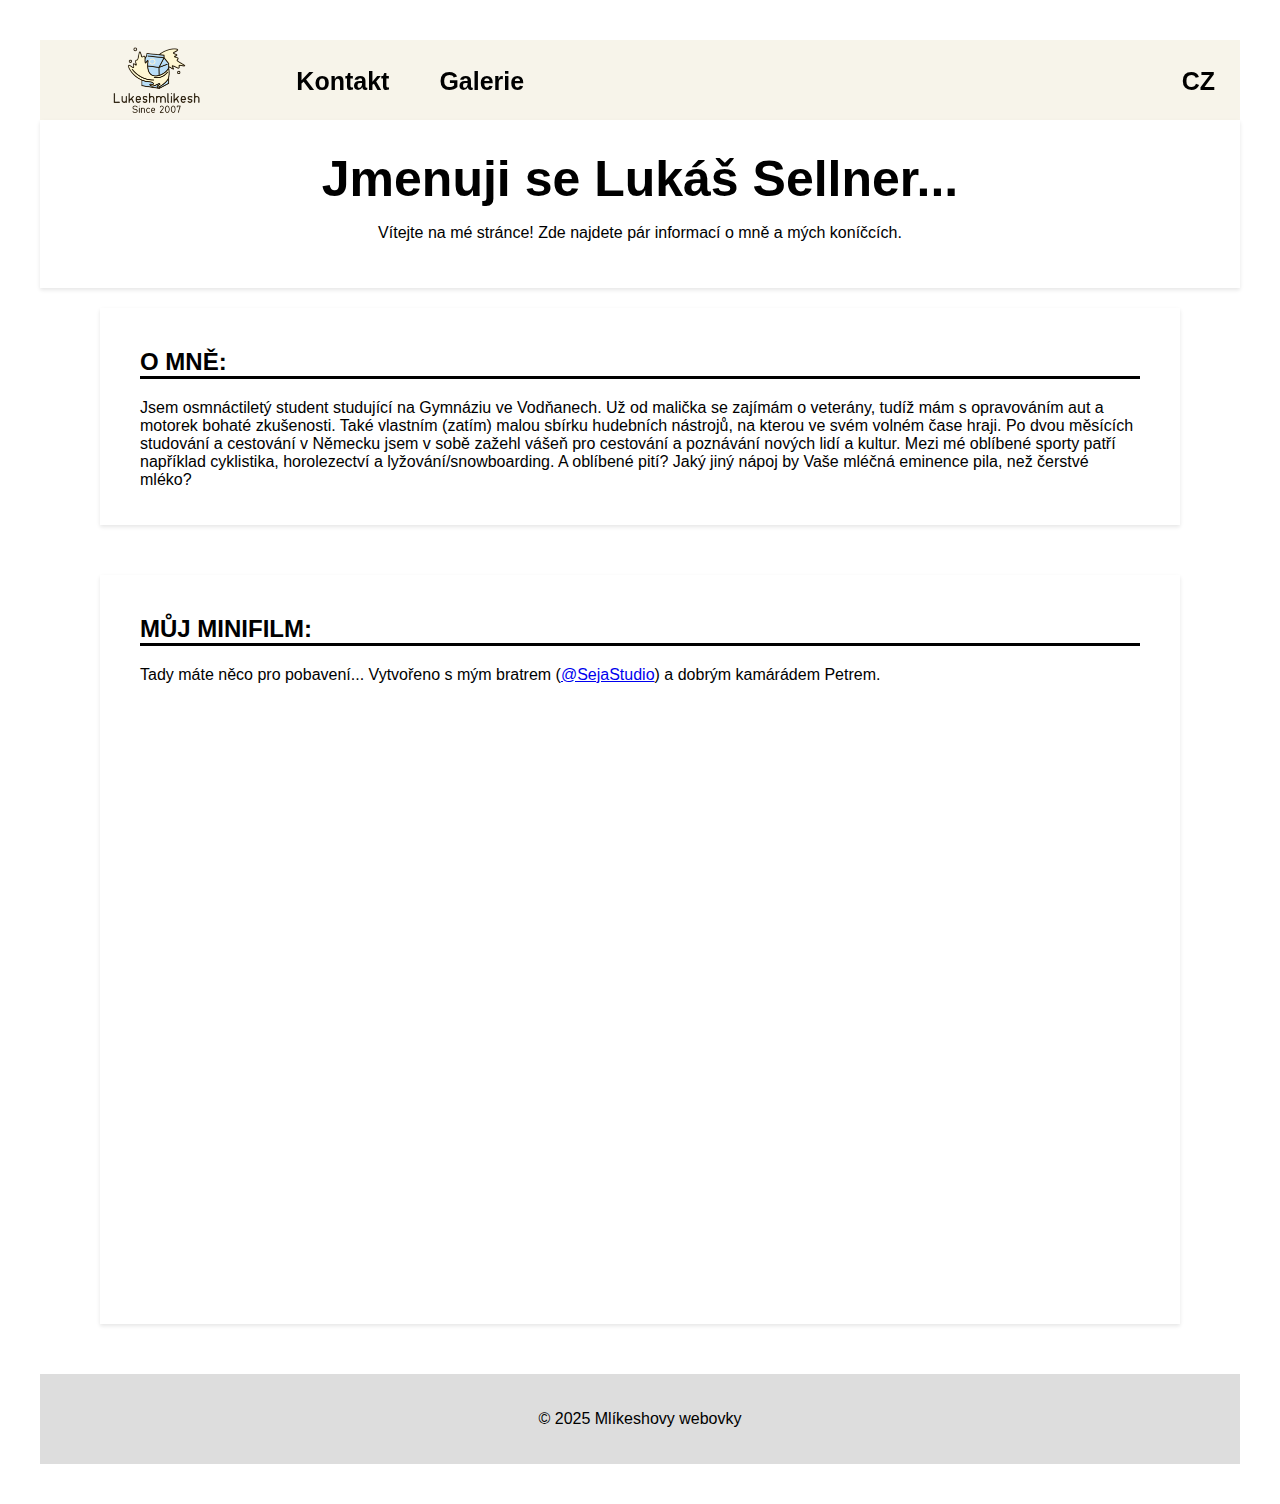
<file: index.html>
<!DOCTYPE html>
<html lang="cs">
<head>
    <meta charset="UTF-8">
    <meta name="viewport" content="width=device-width, initial-scale=1.0">
    <title>Mlíkeshovy webovky</title>
    <link rel="icon" href="logo_cast_upscaled.ico" type="image/icon">
    <link rel="stylesheet" href="styles.css">
    <link href="Html\Pictures">
    <link href="giphy.webp">
    <link href="index_en.html">
</head>
<body>
            <div class="topnav" style="height: 80px;">
                <a style="padding: 5px 70px 0px 70px; opacity: 1;" href="index.html">
                    <img style="width:auto; height: 70px;" src="logo_upscalednextlevel.png"></a>
                <a style="opacity: 1;" href="Kontakty.html">Kontakt</a>
                <a style="opacity: 1;" href="Galerie.html">Galerie</a>
                <a href="index_en.html" style="float:right; opacity: 1;">CZ</a>
              </div>

        <div class="header">
          <h1>Jmenuji se Lukáš Sellner...</h1>
          <p>Vítejte na mé stránce! Zde najdete pár informací o mně a mých koníčcích.</p>
        </div>
        
        <div>
          <div class="centercolumn">
            <div class="card">
              <h2 class="header2">O MNĚ:</h2>
              <p>Jsem osmnáctiletý student studující na Gymnáziu ve Vodňanech. Už od malička se zajímám o veterány, tudíž mám s opravováním aut a motorek bohaté zkušenosti. Také vlastním (zatím) malou sbírku hudebních nástrojů, na kterou ve svém volném čase hraji. Po dvou měsících studování a cestování v Německu jsem v sobě zažehl vášeň pro cestování a poznávání nových lidí a kultur. Mezi mé oblíbené sporty patří například cyklistika, horolezectví a lyžování/snowboarding. A oblíbené pití? Jaký jiný nápoj by Vaše  mléčná eminence pila, než čerstvé mléko?</p>
            </div>
            <div class="card">
              <h2 class="header2">MŮJ MINIFILM:</h2>
              <p>Tady máte něco pro pobavení... Vytvořeno s mým bratrem (<a target="_blank" href="https://www.youtube.com/@SejaStudio">@SejaStudio</a>) a dobrým kamárádem Petrem.</p>
              <iframe width="100%" height="600"
              src="https://www.youtube.com/embed/90v_bru7g2g?si=zfbP6hsvxawCVqrp" 
              title="YouTube video player" frameborder="0" 
              allow="accelerometer; autoplay; clipboard-write; encrypted-media; gyroscope; picture-in-picture; web-share" 
              referrerpolicy="strict-origin-when-cross-origin" allowfullscreen>
              </iframe>
            </div>
          </div>
        </div>
        
        <div class="footer">
            <p>&copy; 2025 Mlíkeshovy webovky</p>
        </div>

</body>
</html>
</file>
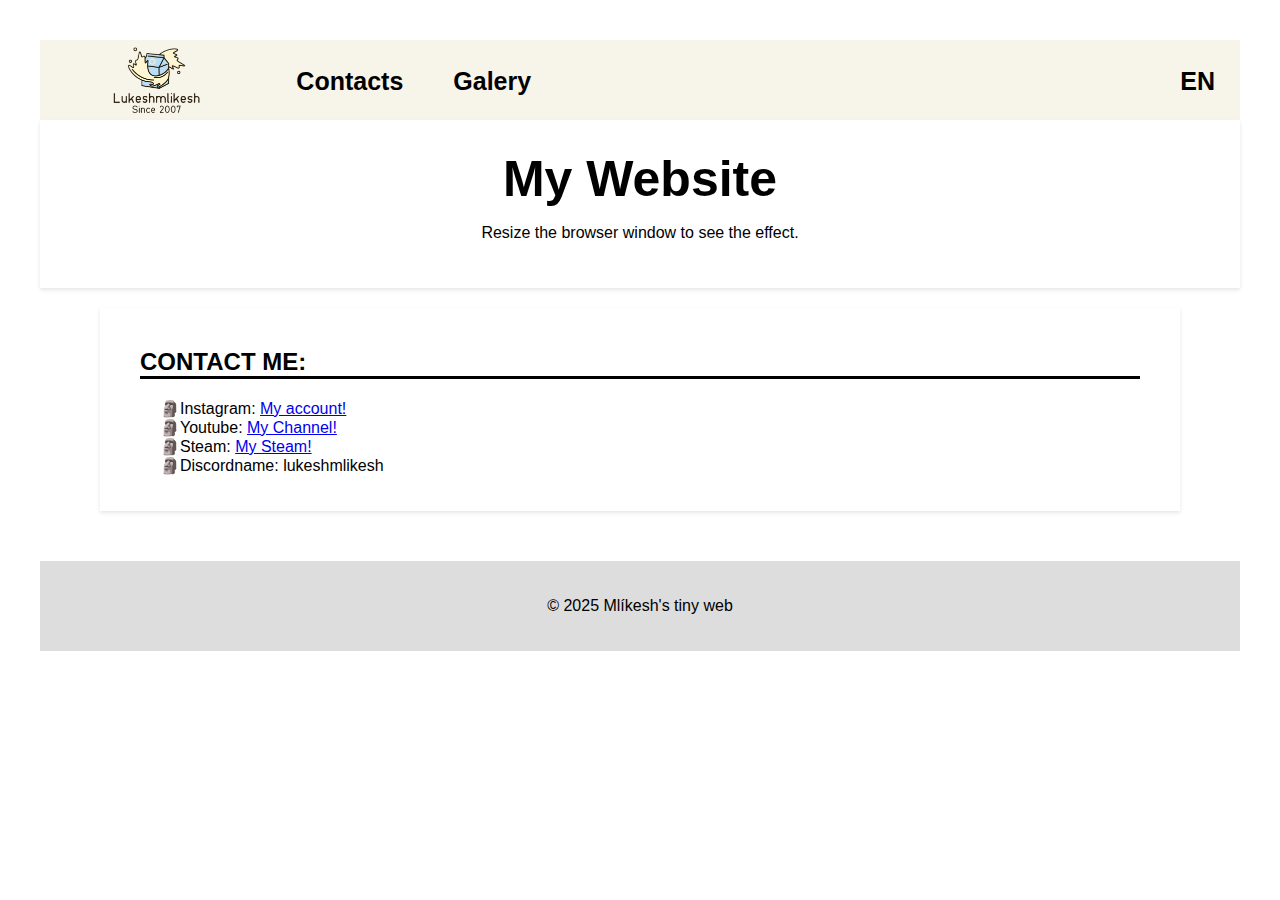
<file: Contacts.html>
<!DOCTYPE html>
<html lang="en"> 
<head>
    <meta charset="UTF-8">
    <meta name="viewport" content="width=device-width, initial-scale=1.0">
    <title>Mlíkesh's tiny web</title>
    <link rel="icon" href="logo_cast_upscaled.ico" type="image/icon">
    <link rel="stylesheet" href="styles.css">
    <link href="Html\Pictures">
    <link href="giphy.webp">
    <link href="index_en.html">

</head>
<body>
            <div class="topnav" style="height: 80px;">
                <a style="padding: 5px 70px 0px 70px; opacity: 1;" href="index_en.html">
                    <img style="width:auto; height: 70px;" src="logo_upscalednextlevel.png"></a>
                <a style="opacity: 1;" href="Contacts.html">Contacts</a>
                <a style="opacity: 1;" href="Galery.html">Galery</a>
                <a href="Kontakty.html" style="float:right; opacity: 1;">EN</a>
              </div>

        <div class="header">
          <h1>My Website</h1>
          <p>Resize the browser window to see the effect.</p>
        </div>
        
        <div>
          <div class="centercolumn">
            <div class="card">
              <h2 class="header2">CONTACT ME:</h2>
              <ul style="list-style-type: '&#128511;'">
                <li>Instagram: <a href="https://www.instagram.com/lukeshmlikesh/">  My account!</a></li>
                <li>Youtube: <a href="https://www.youtube.com/@Lukeshmlikesh">  My Channel!</a></li>
                <li>Steam: <a href="https://steamcommunity.com/profiles/76561199041345706/">    My Steam!</a></li>
                <li>Discordname: lukeshmlikesh </li>
          </div>
        </div>
        
        <div class="footer">
            <p>&copy; 2025 Mlíkesh's tiny web</p>
        </div>

</body>
</html>
</file>
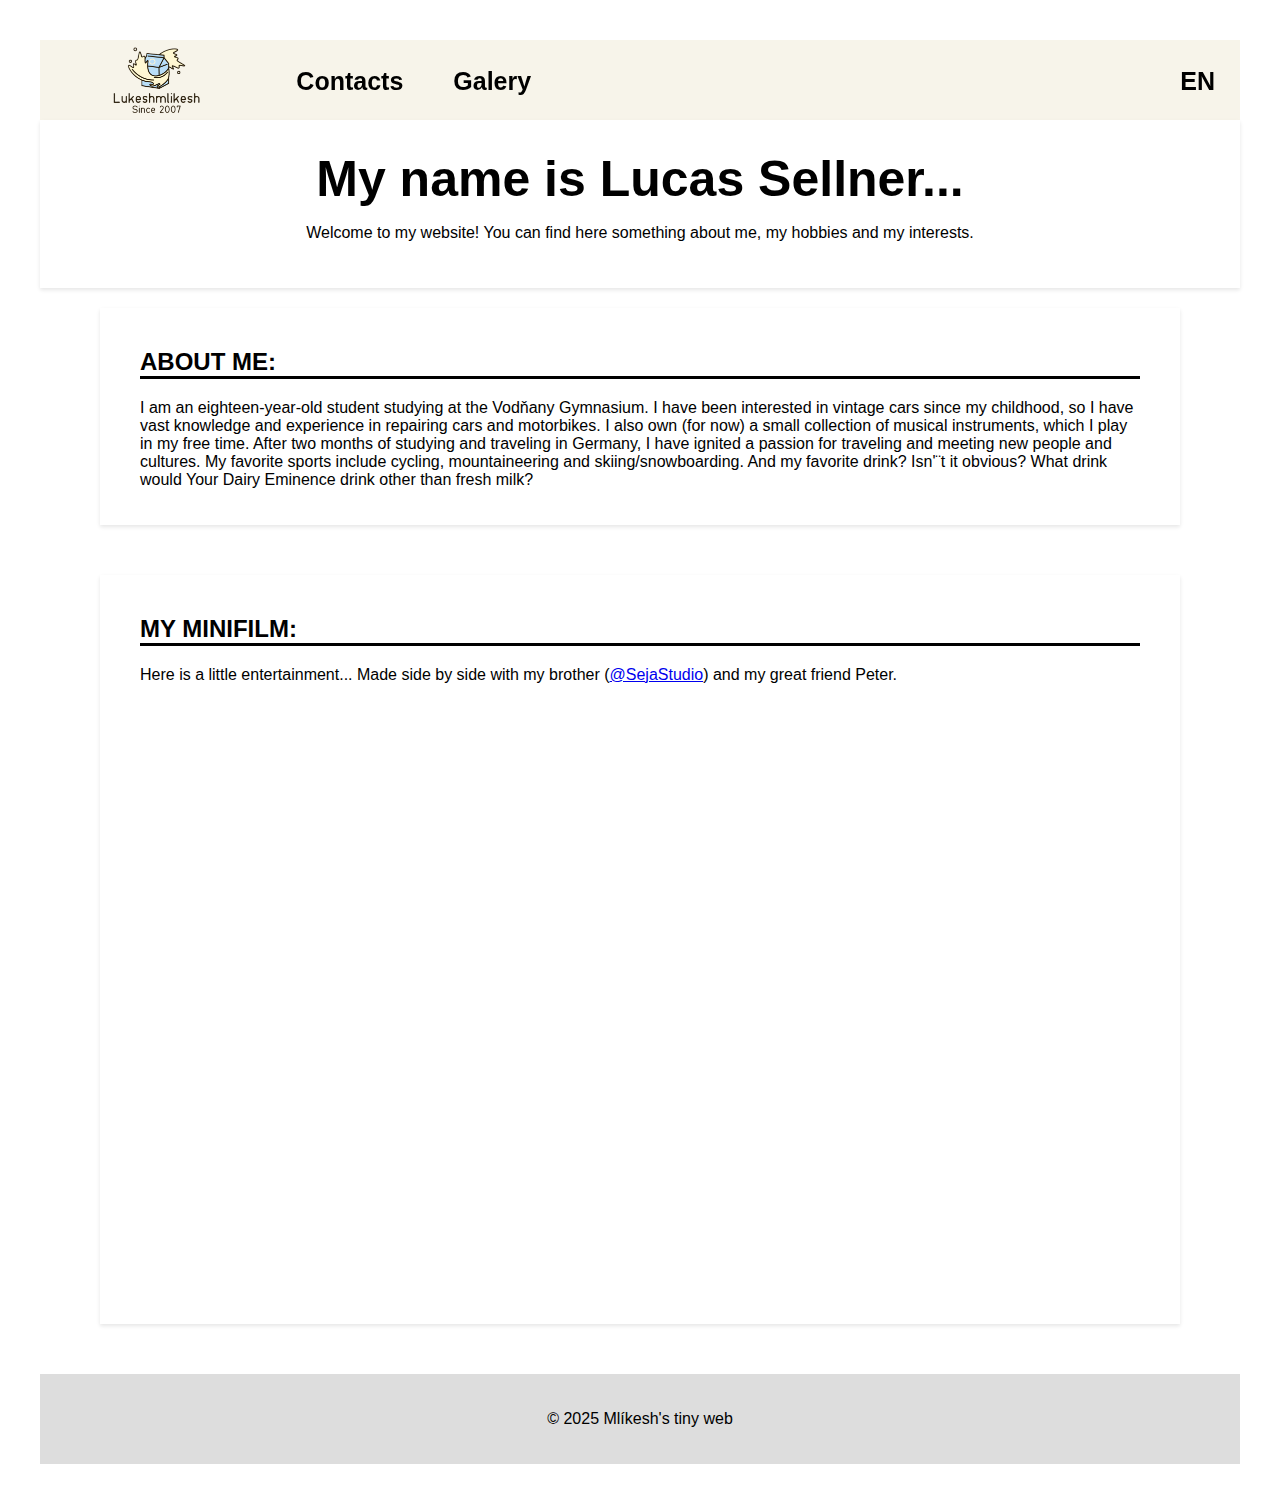
<file: index_en.html>
<!DOCTYPE html>
<html lang="en"> 
<head>
    <meta charset="UTF-8">
    <meta name="viewport" content="width=device-width, initial-scale=1.0">
    <title>Mlíkesh's tiny web</title>
    <link rel="icon" href="logo_cast_upscaled.ico" type="image/icon">
    <link rel="stylesheet" href="styles.css">
    <link href="Html\Pictures">
    <link href="giphy.webp">
    <link href="index_en.html">

</head>
<body>
  <div class="topnav" style="height: 80px;">
    <a style="padding: 5px 70px 0px 70px; opacity: 1;" href="index_en.html">
      <img style="width:auto; height: 70px;" src="logo_upscalednextlevel.png"></a>
    <a style="opacity: 1;" href="Contacts.html">Contacts</a>
    <a style="opacity: 1;" href="Galery.html">Galery</a>
    <a href="index.html" style="float:right; opacity: 1;">EN</a>
  </div>
  <div class="header">
    <h1>My name is Lucas Sellner...</h1>
    <p>Welcome to my website! You can find here something about me, my hobbies and my interests.</p>
  </div>
              
  <div>
    <div class="centercolumn">
      <div class="card">
        <h2 class="header2">ABOUT ME:</h2>
        <p>I am an eighteen-year-old student studying at the Vodňany Gymnasium. I have been interested in vintage cars since my childhood, so I have vast knowledge and experience in repairing cars and motorbikes. I also own (for now) a small collection of musical instruments, which I play in my free time. After two months of studying and traveling in Germany, I have ignited a passion for traveling and meeting new people and cultures. My favorite sports include cycling, mountaineering and skiing/snowboarding. And my favorite drink? Isn'¨t it obvious? What drink would Your Dairy Eminence drink other than fresh milk?</p>
      </div>
      <div class="card">
          <h2 class="header2">MY MINIFILM:</h2>
          <p>Here is a little entertainment... Made side by side with my brother (<a target="_blank" href="https://www.youtube.com/@SejaStudio">@SejaStudio</a>) and my great friend Peter.</p>
          <iframe width="100%" height="600"
           src="https://www.youtube.com/embed/90v_bru7g2g?si=zfbP6hsvxawCVqrp" 
            title="YouTube video player" frameborder="0" 
            allow="accelerometer; autoplay; clipboard-write; encrypted-media; gyroscope; picture-in-picture; web-share" 
            referrerpolicy="strict-origin-when-cross-origin" allowfullscreen>
          </iframe>
        </div>
      </div>
    </div>
              
        <div class="footer">
            <p>&copy; 2025 Mlíkesh's tiny web</p>
        </div>

</body>
</html>
</file>
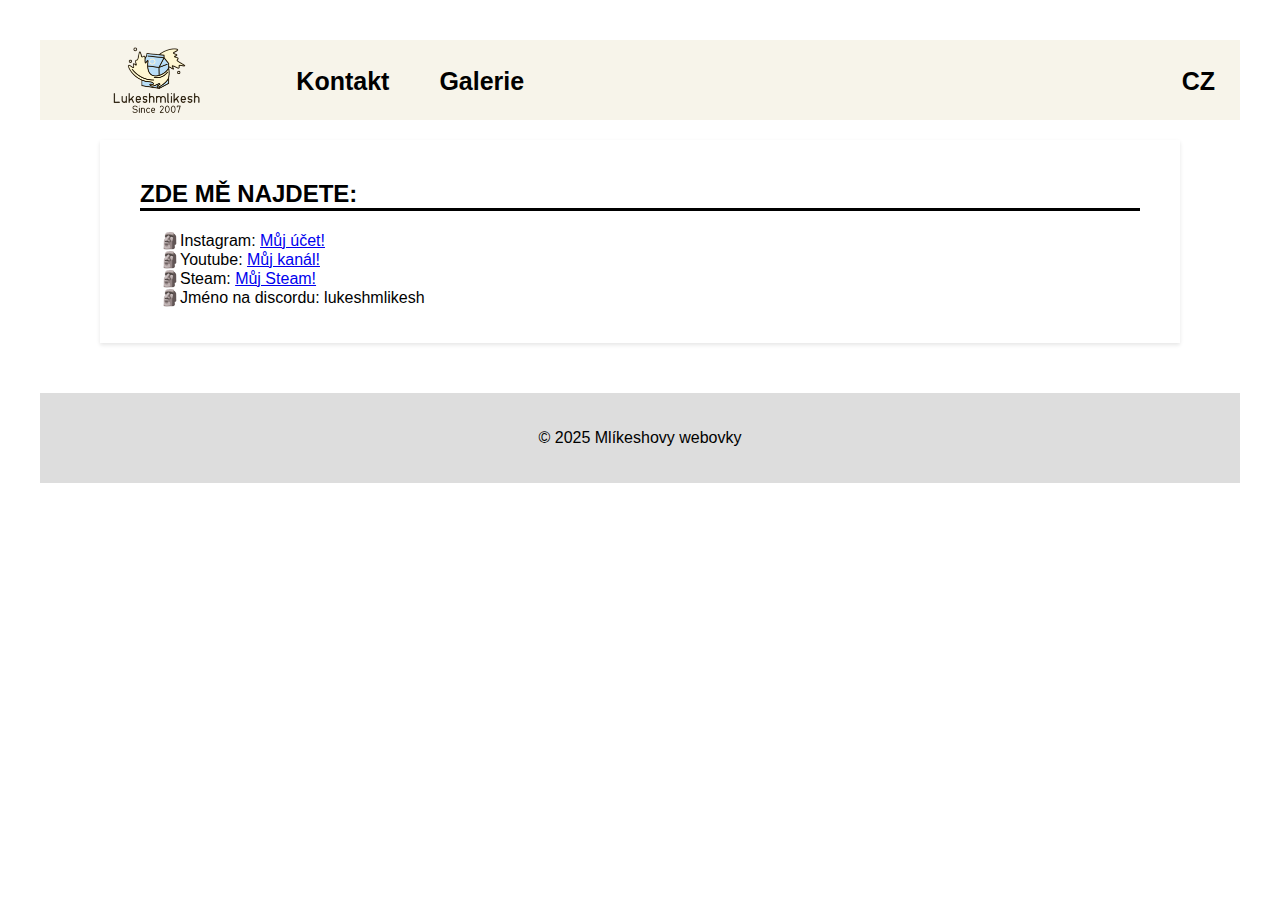
<file: Kontakty.html>
<!DOCTYPE html>
<html lang="cs"> 
<head>
    <meta charset="UTF-8">
    <meta name="viewport" content="width=device-width, initial-scale=1.0">
    <title>Mlíkeshovy webovky</title>
    <link rel="icon" href="logo_cast_upscaled.ico" type="image/icon">
    <link rel="stylesheet" href="styles.css">
    <link href="Html\Pictures">
    <link href="giphy.webp">
    <link href="index_en.html">

</head>
<body>
            <div class="topnav" style="height: 80px;">
                <a style="padding: 5px 70px 0px 70px; opacity: 1;" href="index.html">
                    <img style="width:auto; height: 70px;" src="logo_upscalednextlevel.png"></a>
                <a style="opacity: 1;" href="Kontakty.html">Kontakt</a>
                <a style="opacity: 1;" href="Galerie.html">Galerie</a>
                <a href="Contacts.html" style="float:right; opacity: 1;">CZ</a>
              </div>
        <div>
          <div class="centercolumn">
            <div class="card">
              <h2 class="header2">ZDE MĚ NAJDETE:</h2>
              <ul style="list-style-type: '&#128511;'">
                <li>Instagram: <a href="https://www.instagram.com/lukeshmlikesh/">  Můj účet!</a></li>
                <li>Youtube: <a href="https://www.youtube.com/@Lukeshmlikesh">  Můj kanál!</a></li>
                <li>Steam: <a href="https://steamcommunity.com/profiles/76561199041345706/">Můj Steam!</a></li>
                <li>Jméno na discordu: lukeshmlikesh </li>
            </div>
          </div>
        </div>
        
        <div class="footer">
            <p>&copy; 2025 Mlíkeshovy webovky</p>
        </div>

</body>
</html>
</file>
<file: styles.css>
body {
  font-family: "Verdana", Geneva, Tahoma, sans-serif;
  padding: 40px;
  background-image: url(https://raw.githubusercontent.com/Lukeshmlikesh/Website/refs/heads/main/1041uuu-10-ezgif.com-crop.gif);
  margin: 0;
  background-repeat: no-repeat;
  background-size: cover;
}


.header {
  padding: 30px;
  text-align: center;
  background-color: white;
  box-shadow: 0 2px 4px rgba(0, 0, 0, 0.1);
}
.header2 {
  border-bottom: 3px solid #000000;
}

.header h1 {
  font-size: 50px;
  margin: 0;
}

.topnav {
  overflow: hidden;
  background-color: #eee8d377;
  position: sticky;
  top: 0;
  font-weight: bold;
  font-size: 25px;
}


.topnav a {
  float: left;
  display: block;
  color: #000000;
  text-align: center;
  padding: 27px 25px;
  text-decoration: none;
  transition: background-color 0.3s;
  opacity: 1;
}


.topnav a:hover {
  background-color: #969696;
  color: rgb(0, 0, 0);
}



.centercolumn {   
  width: 90%;
  padding: 0% 5% 0% 5%;
}

.fakeimg {
  background-color: #aaa;
  width: 100%;
  padding: 20px;
  margin-bottom: 20px;
}


.card {
  background-color: white;
  padding: 20px 40px 20px 40px;
  margin: 20px 0px 50px 0px;
  box-shadow: 0 2px 4px rgba(0, 0, 0, 0.1);
}


.row::after {
  content: "";
  display: block;
  clear: both;
}


.footer {
  padding: 20px;
  text-align: center;
  background-color: #ddd;
  margin-top: 20px;
  clear: both;
  bottom:0;
}


.rightcolumn {
    width: 0%;
    padding: 0px;
}

@media screen and (max-width: 800px) {
  .leftcolumn, .rightcolumn {   
    width: 100%;
    padding: 0;
  }
}


@media screen and (max-width: 400px) {
  .topnav a {
    float: none;
    width: 100%;
    text-align: left;
    padding: 14px;
  }
}
</file>
